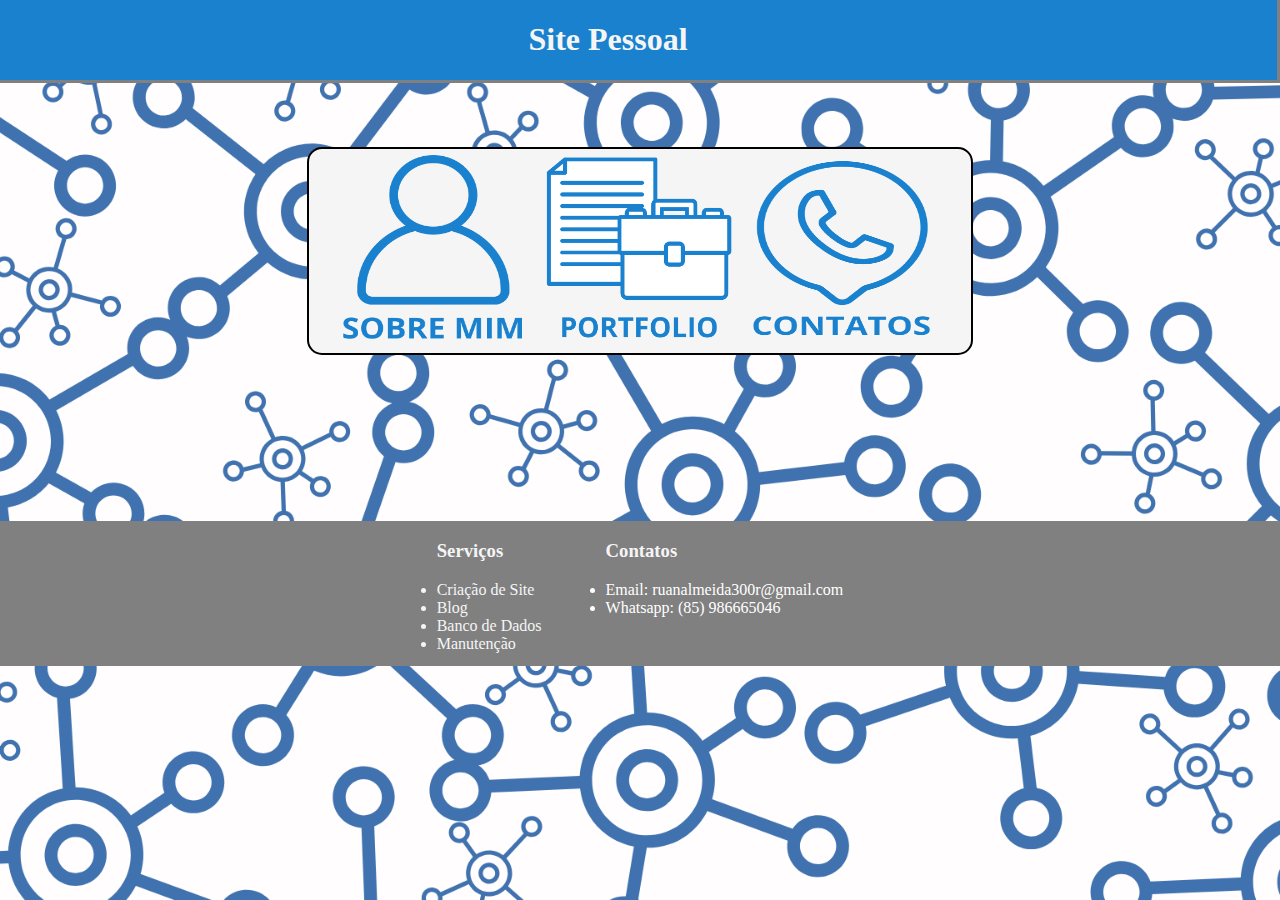
<file: Pagina-pessoal/index.html>
<!DOCTYPE html>
<html lang="pt-br">
<head>
    <meta charset="UTF-8">
    <meta name="viewport" content="width=device-width, initial-scale=1.0">
    <link rel="stylesheet" href="./ress/css/style.css">
    <title>Pagina Pessoal</title>
    <meta name="viewport" content="width=device-width, initial-scale=1.0">
</head>
<body class="body">

    <div class="alldivs">

        <div class="divSuperior"><H1 class="titulo">Site Pessoal</H1></div>

        <div class="divBase">

            <div class="projects">
                <a href="./mim.html"><img src="./ress/img/Projetos.png" alt="" class="imgProject"></a>

                <a href="./portfolio.html"><img src="./ress/img/portfolio.png" alt="" class="imgProject"></a>

                <a href="./contato.html"><img src="./ress/img/contatos.png" alt="" class="imgProject"></a>
            </div>

        </div>
        
        <footer class="rodape">
            <div class="servico">
                <h3>Serviços</h3>
                <ui>
                    <li>Criação de Site</li>
                    <li>Blog</li>
                    <li>Banco de Dados</li>
                    <li>Manutenção</li>  
                </ul>
            </div>

            <div class="contatos">
                <h3>Contatos</h3>
                <ui>
                    <a href="contato.html"><li>Email: ruanalmeida300r@gmail.com</li></a>
                    <a href="contato.html"><li>Whatsapp: (85) 986665046</li></a>
                </ul>
            </div>
        </footer>

    </div>

</body>
</html>
</file>
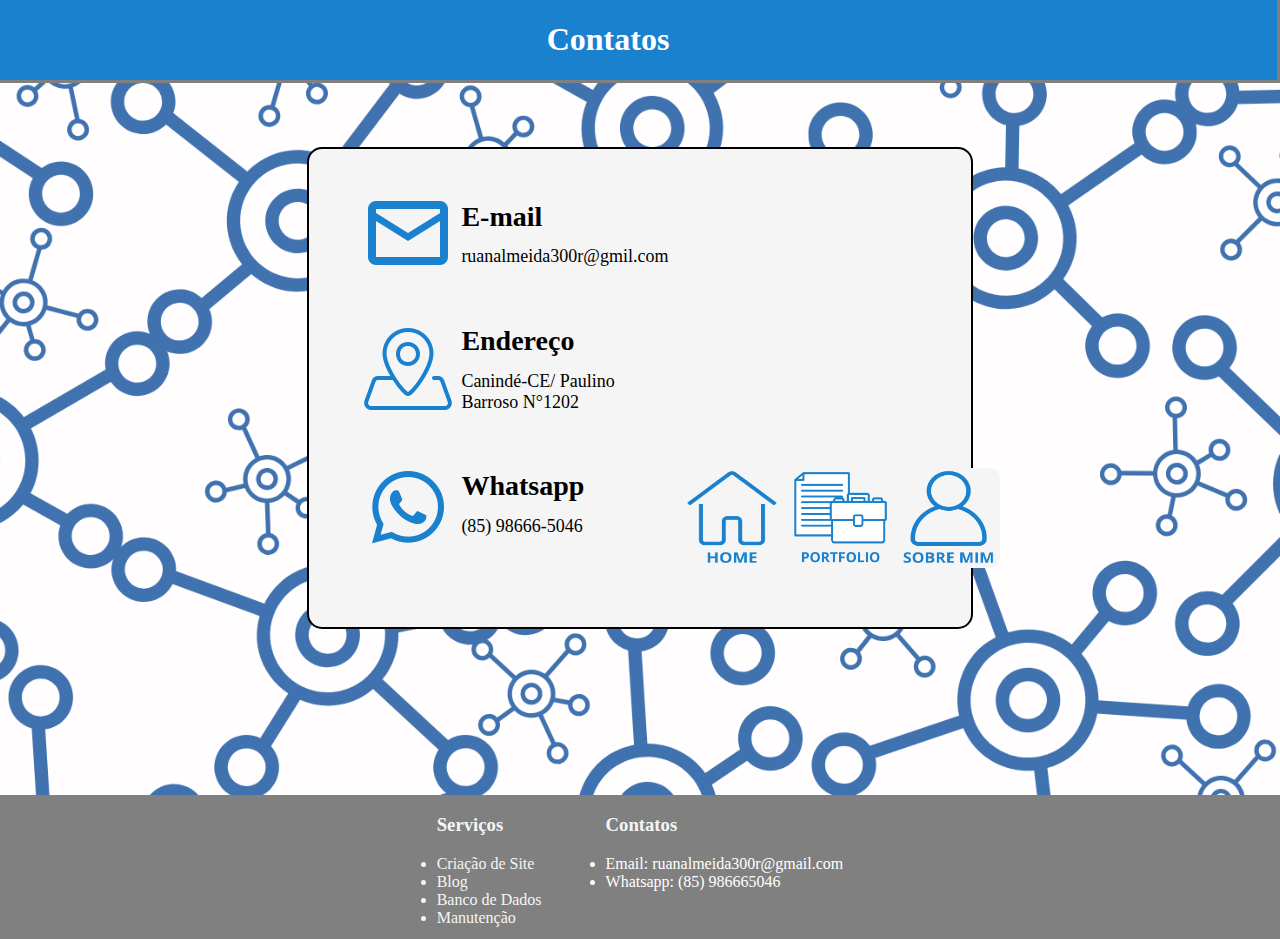
<file: Pagina-pessoal/contato.html>
<!DOCTYPE html>
<html lang="pt-br">
<head>
    <meta charset="UTF-8">
    <meta name="viewport" content="width=device-width, initial-scale=1.0">
    <link rel="stylesheet" href="./ress/css/style.css">
    <meta name="viewport" content="width=device-width, initial-scale=1.0">
    <title>Pagina Pessoal</title>
</head>
<body class="body">

    <div class="alldivs">

        <div class="divSuperior"><H1 class="titulo"><a href="./index.html">Contatos</a></H1></div>

        <div class="divBase">    
        
            <div class="divInf">

                    <div class="divImgCon">
                        <img src="./ress/img/icons8-email-96.png" alt="" class="ftCont">
                        <img src="./ress/img/icons8-address-96.png" alt="" class="ftCont">
                        <img src="./ress/img/icons8-whatsapp-logo-96.png" alt="" class="ftCont">
                    </div> 

                    <div class="divAllTi">
                        <div class="divInfos">
                            <h2 class="tCon">E-mail</h2>
                            <p class="pCon">ruanalmeida300r@gmil.com</p>
                        </div>

                        <div class="divInfos">
                            <h2 class="tCon">Endereço</h2>
                            <p class="pCon">Canindé-CE/ Paulino Barroso N°1202</p>
                        </div>

                        <div class="divInfos">
                            <h2 class="tCon">Whatsapp</h2>
                            <p class="pCon">(85) 98666-5046</p>
                        </div>
                    </div>
            </div>
           

            <div class="projectsMini">

                <a href="./index.html"><img src="./ress/img/HOME.png" alt="" class="imgProjectMini"></a>

                <a href="./portfolio.html"><img src="./ress/img/portfolio.png" alt="" class="imgProjectMini"></a>

                <a href="./mim.html"><img src="./ress/img/Projetos.png" alt="" class="imgProjectMini"></a>
            </div>

            

        

        </div>

        <div class="rodape">
            <div class="servico">
                <h3>Serviços</h3>
                <ui>
                    <li>Criação de Site</li>
                    <li>Blog</li>
                    <li>Banco de Dados</li>
                    <li>Manutenção</li>  
                </ul>
            </div>

            <div class="contatos">
                <h3>Contatos</h3>
                <ui>
                    <a href="contato.html"><li>Email: ruanalmeida300r@gmail.com</li></a>
                    <a href="contato.html"><li>Whatsapp: (85) 986665046</li></a>
                </ul>
            </div>
        </div>

    </div>

</body>
</html>
</file>
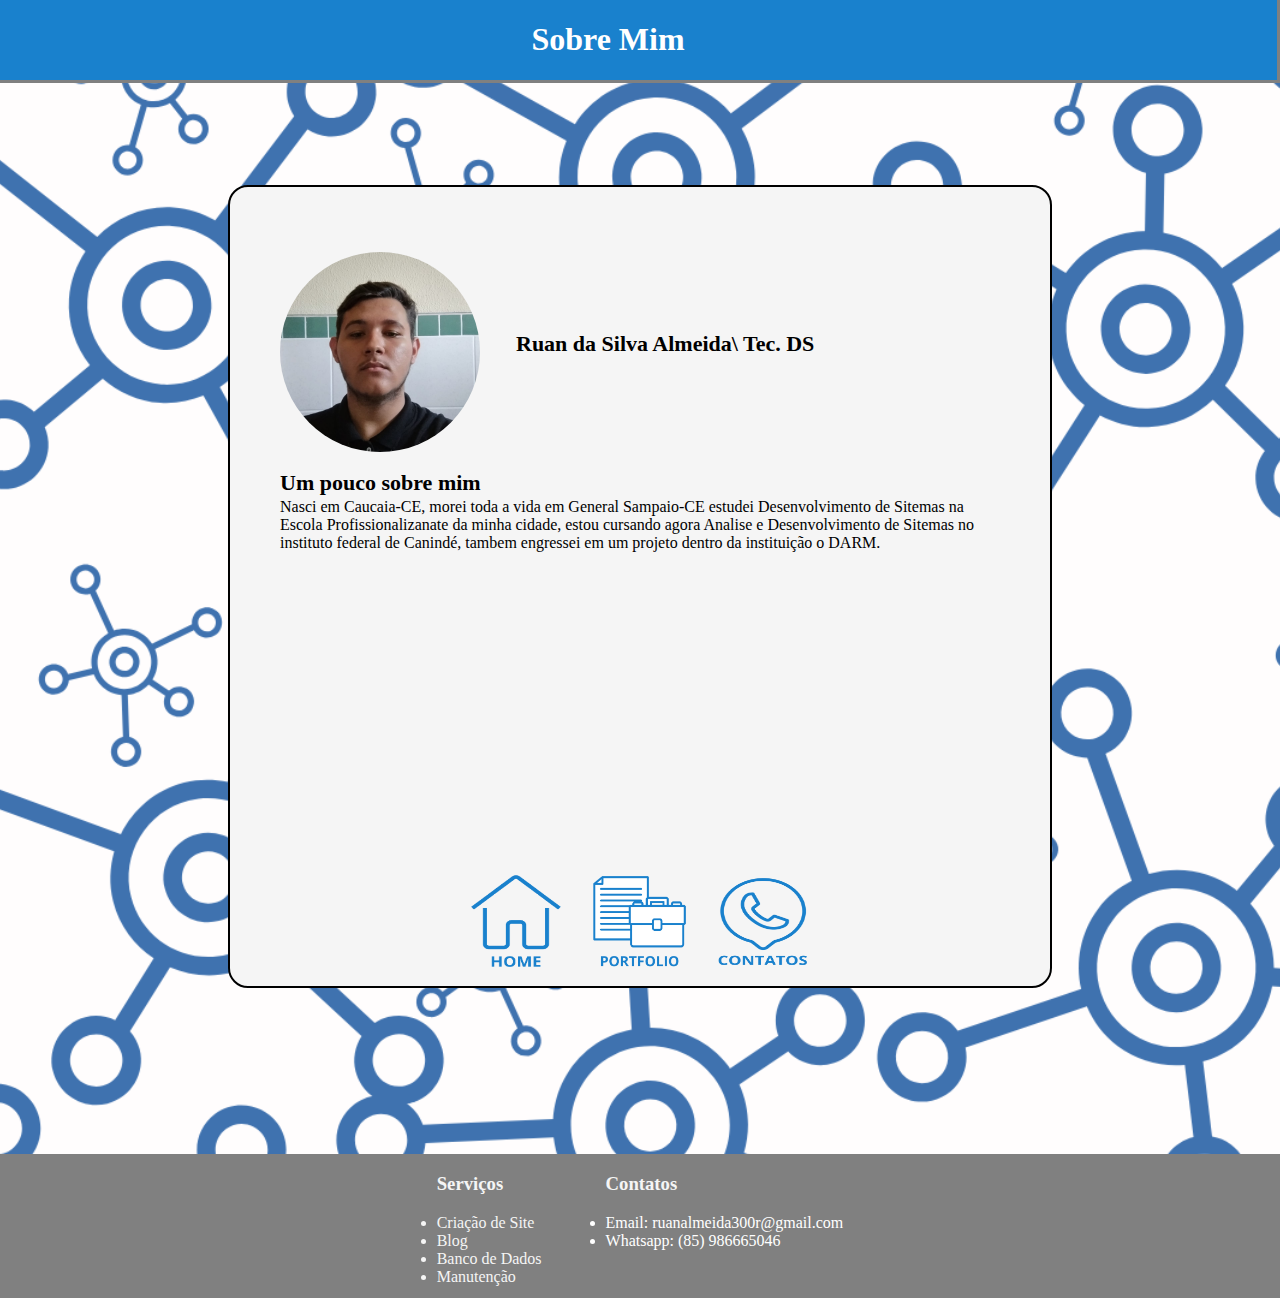
<file: Pagina-pessoal/mim.html>
<!DOCTYPE html>
<html lang="pt-br">
<head>
    <meta charset="UTF-8">
    <meta name="viewport" content="width=device-width, initial-scale=1.0">
    <link rel="stylesheet" href="./ress/css/style.css">
    <meta name="viewport" content="width=device-width, initial-scale=1.0">
    <title>Pagina Pessoal</title>
</head>
<body class="body">

    <div class="alldivs">

        <div class="divSuperior"><H1 class="titulo"><a href="./index.html">Sobre Mim</a></H1></div>

        <div class="divBaseeu" id="divBaseEu">       

            <div class="divName">
                <img src="./ress/img/eu.jpg" alt="" class="imgEu">
                <p class="name"><b>Ruan da Silva Almeida\ Tec. DS</b></p>
            </div>

            <div class="descricao">
                <p class="descricaoTxt"><b>Um pouco sobre mim</b></p>
                <p>Nasci em Caucaia-CE, morei toda a vida em General Sampaio-CE estudei Desenvolvimento de Sitemas na Escola Profissionalizanate da minha cidade, estou cursando agora Analise e Desenvolvimento de Sitemas no instituto federal de Canindé, tambem engressei em um projeto dentro da instituição o DARM.</p>
            </div>

            <div class="projectsMini">

                <a href="./index.html"><img src="./ress/img/HOME.png" alt="" class="imgProjectMini"></a>

                <a href="./portfolio.html"><img src="./ress/img/portfolio.png" alt="" class="imgProjectMini"></a>

                <a href="./contato.html"><img src="./ress/img/contatos.png" alt="" class="imgProjectMini"></a>
            </div>

        

        </div>

        <div class="rodape">
            <div class="servico">
                <h3>Serviços</h3>
                <ui>
                    <li>Criação de Site</li>
                    <li>Blog</li>
                    <li>Banco de Dados</li>
                    <li>Manutenção</li>  
                </ul>
            </div>

            <div class="contatos">
                <h3>Contatos</h3>
                <ui>
                    <a href="contato.html"><li>Email: ruanalmeida300r@gmail.com</li></a>
                    <a href="contato.html"><li>Whatsapp: (85) 986665046</li></a>
                </ul>
            </div>
        </div>

    </div>

</body>
</html>
</file>
<file: Pagina-pessoal/ress/css/style.css>
body {
    background-image:url(../img/backgroud.png);
    background-size: cover;
    background-position: center;
    display: flex;
    flex-direction: column;
    min-height: 100vh;
    margin: 0;
}

.divBase {
   background-color: #F5F5F5;
    margin-left:24%;
    margin-right: 24%;
    border-radius: 15px;
    flex: 1;
    margin-top: 5%;
    border: 2px;
    border-color: black;
    border-style: solid;
    display: flex;
    flex-direction: row;
    justify-content:center;
    align-items: center;
}

.divBaseeu{
    background-color: #F5F5F5;
    width: 90%;
    max-width: 800px;
    margin: 40px auto;
    border-radius: 20px;
    border: 2px solid black;
    padding: 10px;
    margin-top: 8%;
    
}
.divBasePort{
    background-color: #F5F5F5;
    margin-left:24%;
    margin-right: 24%;
    border-radius: 15px;
    margin-top: 3%;
    border: 2px;
    border-color: black;
    border-style: solid; 
}

.divSuperior{
    background-color: #1981cd;
    display: flex;
    justify-content: center;
    margin-left: -5%;
    margin-bottom: 1%;
    border-style: solid;
    border-top: 10px;
    border-color: gray;
}

.titulo{
    color: #F5F5F5;
}

.divName{
    margin-left: 5%;
    margin-right: 5%;
    margin-top: 5%;
    margin-bottom: 5%;
    display: flex;
    flex-direction: row;
    
}

.imgEu{
    border-radius: 50%;
    object-fit: cover;
    width: 200px;
    height: 200px;
    margin-top: 2%;
}

.name{
    display: flex;
    align-items: center;
    margin-left: 5%;
    font-size: 22px;
}

.descricao {
    margin-left: 5%;
    margin-right: 5%;
    margin-top: 0%;
    margin-bottom: 0%;
}
.descricaoTxt{
    font-size: 22px;
    margin-bottom: -2%;
    margin-top: -3%;
}

.imgProject{
    border-radius: 10%;
    width: 200px;
    height: 200px;
}


.projectsMini{
    margin-top: 40%;
    display: flex;
    align-items: center;
    justify-content: center;
    gap: 3%;

}
.imgProjectMini{
    border-radius: 10px;
    width: 100px;
    height: 100px;
}

a{
    text-decoration: none;
    color: #ffffff;
}

.rodape{
    background-color: gray;
    position:static;
    display: flex;
    flex-direction: row;
    color: #f5f5f5;
    justify-content: center;
    padding-bottom: 1%;
    margin-top: 13%;
}
.servico{
    margin-right: 5%;
}

.divEmail{
    margin-left: 10%;
    padding-top: 5%;
}
.imgEmail{
    height: 65px;
    width: 65px;
}
.hmail{
    margin-left: 10.5%;
    margin-bottom: -5%;
}
.pEmail{
    margin-left: 10.5%;
    margin-top: -4.5%;
}

.divEndereço{
    margin-left: 10%;
    margin-top: 5%;
}

.divPort{
    display: flex;
    flex-direction: column;
}


.tituloPort{
    font-size: 35px;
}
.desPort{
    font-size: 20px;
}
.divAllimg{
    display: flex;
    flex-direction: column;
    margin: 0%;
}
.ftPort{
    height: 165px;
    width: 165px;
    margin-left: 5%;
    margin-bottom: 25%;
    margin-top: 3%;
}
.tDes{
    margin-left:   25%;
    margin-bottom: 90%;
    margin-top: -10%;    
}
.divInf{
    display: flex;
    flex-direction: row;
    margin: 5%;
    margin-left: 10%;
}



.divImgCon{
    display: flex;
    flex-direction: column;
    margin: 0%;
}
.divAllTi{
    display: flex;
    flex-direction: column; 

}
.divInfos{
    margin-left:   5%;
    margin-bottom: 10%;
    margin-top: -2%;
}
.ftCont{
    height: 96px;
    width: 96px;
    margin-left: 5%;
    margin-bottom: 40%;
    margin-top: 3%;
}
.tCon{
    font-size: 28px;
}
.pCon{
    font-size: 18px;
    margin-top: -5%;
}

@media screen and (max-width: 768px) {
    body{
        display: block;
        background-image: none;
        background-color: #F5F5F5;
    }
    .divBase{
        background-color: #F5F5F5;
        border-radius: 15px;
        flex: 1;
        margin-top: 11%;
        border: 2px;
        border-style: none;
        display: flex;
        flex-direction: column;
        justify-content: center;
        align-items: center;
    }
    .divBaseeu{
        background-color: #F5F5F5;
        border-style: none;
    }

    .divBasePort{
        background-color: #F5F5F5;
        border-style: none;
    }
    
    .imgEu{
        border-radius: 15%;
        object-fit: cover;
        width: 200px;
        height: 200px;
        margin-top: 2%;
    }
    .ftPort{
        height: 100px;
        width: 100px;
        margin-left: 5%;
        margin-bottom: 25%;
        margin-top: 3%;
        object-fit: cover;

    }
    .divInf{
        display: flex;
        flex-direction: row;
        margin: 5%;
        margin-left: -20%;  
    }
    .tDes{
        margin-left:   25%;
        margin-bottom: 50%;
        margin-top: -10%;    
    }
    .tituloPort{
        font-size: 25px;
    }
    .desPort{
        font-size: 15px;
    }
}
</file>
